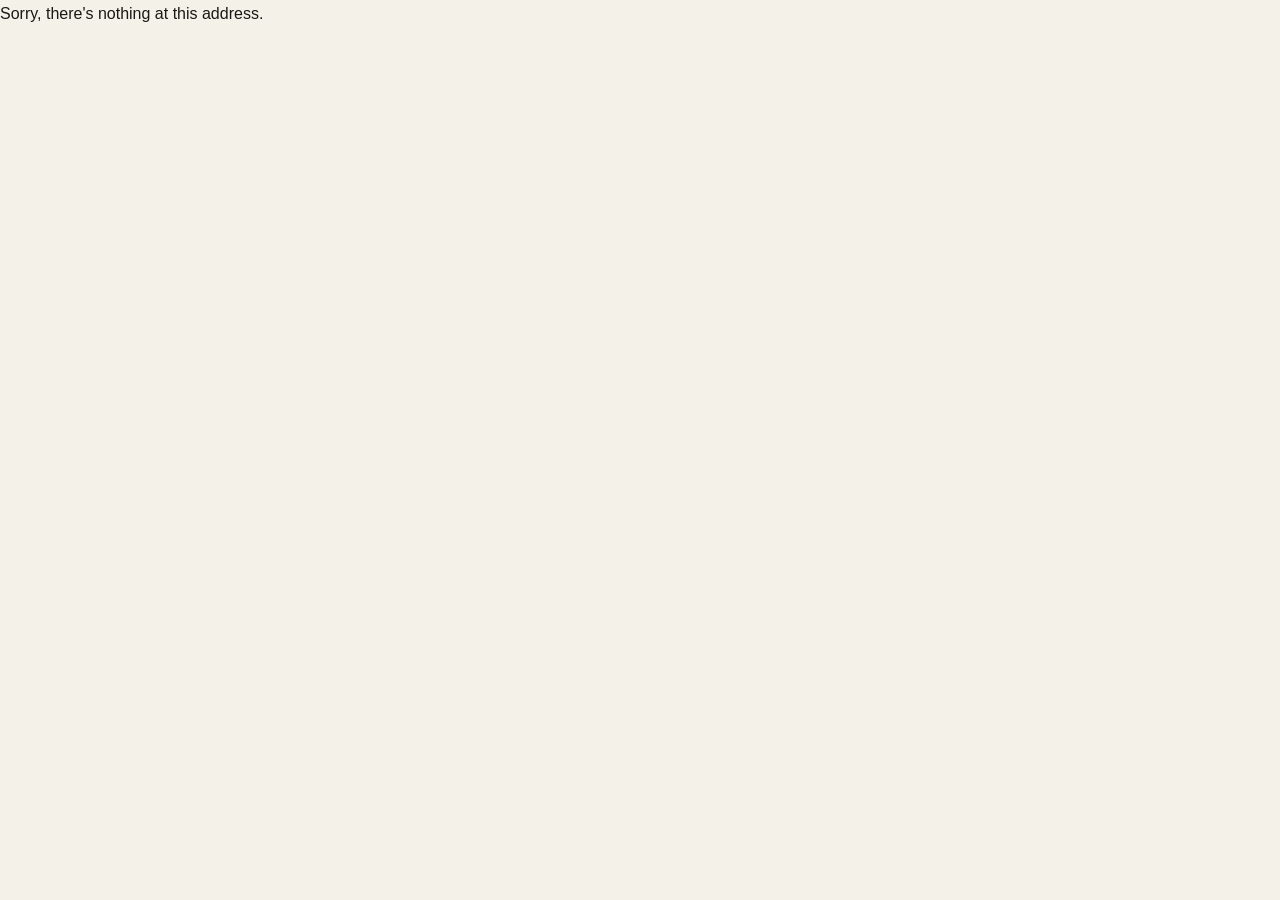
<file: WilliamMulrine/wwwroot/index.html>
<!DOCTYPE html>
<html lang="en">
<head>
    <meta charset="utf-8" />
    <meta name="viewport" content="width=device-width, initial-scale=1.0" />
    <meta name="description" content="William Mulrine — Senior Software Engineer specializing in C#, Azure, Kubernetes, and cloud-native architecture." />
    <meta name="author" content="William Mulrine" />

    <!-- Open Graph -->
    <meta property="og:title" content="William Mulrine — Senior Software Engineer" />
    <meta property="og:description" content="Cloud-native engineer with expertise in C#, Azure, Databricks, Kubernetes, and ETL pipeline architecture." />
    <meta property="og:type" content="website" />

    <title>William Mulrine — Senior Software Engineer</title>
    <base href="/" />

    <!-- Apply saved theme, disable scroll restoration, and strip hash before first paint -->
    <script>
        // Decode the SPA redirect from 404.html back into a real URL
        (function () {
            var redirect = sessionStorage.redirect;
            delete sessionStorage.redirect;
            if (redirect && redirect !== location.href) {
                history.replaceState(null, null, redirect);
            }
        })();
    </script>
    <script>
        (function () {
            var t = localStorage.getItem('theme') || 'light';
            document.documentElement.setAttribute('data-theme', t);
            if (history.scrollRestoration) {
                history.scrollRestoration = 'manual';
            }
            if (window.location.hash) {
                history.replaceState(null, '', window.location.pathname + window.location.search);
            }
        })();
    </script>

    <link rel="stylesheet" href="css/app.css" />
</head>
<body>
    <div id="app">
        <!-- Loading state while Blazor initializes -->
        <div class="app-loading">
            Loading...
        </div>
    </div>

    <div id="blazor-error-ui" style="display:none">
        An unhandled error has occurred.
        <a href="" class="reload">Reload</a>
        <a class="dismiss">🗙</a>
    </div>

    <script>
        function toggleTheme() {
            var html = document.documentElement;
            var current = html.getAttribute('data-theme') || 'light';
            var next = current === 'dark' ? 'light' : 'dark';
            html.setAttribute('data-theme', next);
            localStorage.setItem('theme', next);
        }

</script>

    <script src="_framework/blazor.webassembly.js"></script>
</body>
</html>
</file>
<file: WilliamMulrine/wwwroot/css/app.css>
/* ===================================================
   WILLIAM MULRINE — RESUME STYLES
   Light: Retro-code aesthetic (default)
   Dark:  Editorial amber (toggle)
   =================================================== */

@import url('https://fonts.googleapis.com/css2?family=DM+Serif+Display:ital@0;1&family=DM+Mono:ital,wght@0,300;0,400;0,500;1,300&family=Lora:ital,wght@0,400;0,600;1,400&display=swap');

/* ── TOKENS: LIGHT / RETRO CODE (default) ── */
:root {
    --bg:            #f4f1e8;
    --bg-card:       #fefefc;
    --bg-card-alt:   #edebe2;
    --border:        rgba(0,0,0,0.10);
    --border-hi:     rgba(0,0,0,0.22);
    --bg-tag:        rgba(0,0,0,0.04);
    --accent:        #1e7a3c;
    --accent-light:  #155929;
    --accent-dim:    rgba(30,122,60,0.08);
    --accent-border: rgba(30,122,60,0.25);
    --text-primary:  #1a1916;
    --text-secondary:#4a4640;
    --text-muted:    #7a7470;
    --font-display:  'DM Serif Display', serif;
    --font-body:     'Veranda', sans-serif;
    --font-mono:     'DM Mono', monospace;
    --radius:        2px;
    --transition:    200ms ease;
}

/* ── TOKENS: DARK ── */
[data-theme="dark"] {
    --bg:            #0e0e0e;
    --bg-card:       #141414;
    --bg-card-alt:   #181818;
    --border:        rgba(255,255,255,0.07);
    --border-hi:     rgba(255,255,255,0.14);
    --bg-tag:        rgba(255,255,255,0.04);
    --accent:        #c9893a;
    --accent-light:  #e0a85a;
    --accent-dim:    rgba(201,137,58,0.15);
    --accent-border: rgba(201,137,58,0.3);
    --text-primary:  #f0ece4;
    --text-secondary:#9a9490;
    --text-muted:    #b37d27;
    --radius:        4px;
}

/* ── LOADING SCREEN ── */
.app-loading {
    display: flex;
    align-items: center;
    justify-content: center;
    height: 100vh;
    background: var(--bg);
    font-family: 'DM Mono', monospace;
    font-size: 0.75rem;
    letter-spacing: 0.2em;
    text-transform: uppercase;
    color: var(--text-muted);
}

/* ── RESET ── */
*, *::before, *::after { box-sizing: border-box; margin: 0; padding: 0; }
html { scroll-behavior: smooth; }
body {
    background: var(--bg);
    color: var(--text-primary);
    font-family: var(--font-body);
    font-size: 16px;
    line-height: 1.7;
    -webkit-font-smoothing: antialiased;
    transition: background var(--transition), color var(--transition);
}
a { color: var(--accent); text-decoration: none; transition: color var(--transition); }
a:hover { color: var(--accent-light); }

/* ── GRID BACKGROUND ── */
.bg-grid {
    position: fixed;
    inset: 0;
    z-index: 0;
    pointer-events: none;
    opacity: 0.5;
    background-image: linear-gradient(var(--border) 1px, transparent 1px);
    background-size: 100% 28px;
    mask-image: radial-gradient(ellipse 80% 50% at 50% 0%, black 0%, transparent 80%);
}

[data-theme="dark"] .bg-grid {
    opacity: 0.4;
    background-image: linear-gradient(var(--border) 1px, transparent 1px);
    background-size: 100% 48px;
    mask-image: radial-gradient(ellipse 70% 40% at 50% 0%, black 0%, transparent 70%);
}

/* ── SHELL ── */
.resume-shell {
    position: relative;
    z-index: 1;
    min-height: 100vh;
    max-width: 1040px;
    margin: 0 auto;
    padding: 0 2rem;
}

/* ── HEADER ── */
.resume-header {
    position: sticky;
    top: 0;
    z-index: 100;
    background: var(--bg);
    padding: 0.75rem 0;
    border-bottom: 1px solid var(--border);
    animation: fadeDown 0.4s ease forwards;
}

.header-inner {
    display: flex;
    align-items: center;
    justify-content: space-between;
    gap: 2rem;
    flex-wrap: wrap;
}

.header-name-block {
    display: flex;
    flex-direction: row;
    align-items: center;
    gap: 0.75rem;
}

.name {
    font-family: 'Verdana', 'Geneva', sans-serif;
    font-size: 1.2rem;
    line-height: 1;
    letter-spacing: -0.01em;
    color: var(--text-primary);
}

.title-tag {
    font-family: var(--font-mono);
    font-size: 0.68rem;
    letter-spacing: 0.14em;
    text-transform: uppercase;
    color: var(--accent);
    border: 1px solid var(--accent);
    padding: 0.2rem 0.55rem;
    border-radius: var(--radius);
    white-space: nowrap;
}

.header-nav {
    display: flex;
    gap: 1.5rem;
    align-items: center;
}

.header-nav a {
    font-family: var(--font-mono);
    font-size: 0.72rem;
    letter-spacing: 0.1em;
    text-transform: uppercase;
    color: var(--text-secondary);
}
.header-nav a:hover { color: var(--accent-light); }

.header-contact {
    margin-top: 0.35rem;
    font-family: var(--font-mono);
    font-size: 0.68rem;
    color: var(--text-muted);
    letter-spacing: 0.04em;
    display: flex;
    gap: 0.5rem;
    align-items: center;
    flex-wrap: wrap;
}
.dot { color: var(--accent); opacity: 0.5; }

.header-downloads { margin-left: auto; display: flex; gap: 0.5rem; align-items: center; }


.download-link {
    font-family: var(--font-mono);
    font-size: 0.7rem;
    letter-spacing: 0.1em;
    color: var(--text-muted);
    background: none;
    border: 1px solid var(--border);
    border-radius: var(--radius);
    padding: 0.22rem 0.6rem;
    cursor: pointer;
    transition: color var(--transition), border-color var(--transition);
    line-height: 1.5;
    white-space: nowrap;
}
.download-link:hover {
    color: var(--accent);
    border-color: var(--accent);
}

.download-link--styled {
    font-family: var(--font-mono);
    font-size: 0.7rem;
    letter-spacing: 0.1em;
    color: var(--text-muted);
    background: none;
    border: 1px solid var(--border);
    border-radius: var(--radius);
    padding: 0.22rem 0.6rem;
    cursor: pointer;
    transition: color var(--transition), border-color var(--transition);
    line-height: 1.5;
    white-space: nowrap;
}
.download-link--styled:hover {
    color: var(--accent);
    border-color: var(--accent);
}

/* ── THEME TOGGLE ── */
.theme-toggle {
    font-family: var(--font-mono);
    font-size: 0.7rem;
    letter-spacing: 0.1em;
    color: var(--text-muted);
    background: none;
    border: 1px solid var(--border);
    border-radius: var(--radius);
    padding: 0.22rem 0.6rem;
    cursor: pointer;
    transition: color var(--transition), border-color var(--transition);
    line-height: 1.5;
    white-space: nowrap;
}
.theme-toggle:hover {
    color: var(--accent);
    border-color: var(--accent);
}

.show-on-dark  { display: none; }
[data-theme="dark"] .show-on-light { display: none; }
[data-theme="dark"] .show-on-dark  { display: inline; }

/* ── MAIN ── */
.resume-main {
    padding: 4rem 0 6rem;
    display: flex;
    flex-direction: column;
    gap: 5rem;
}

/* ── SECTION ── */
.section {
    display: grid;
    grid-template-columns: 200px 1fr;
    gap: 0 3rem;
    scroll-margin-top: 4rem;
}

.section-label {
    font-family: var(--font-mono);
    font-size: 0.7rem;
    letter-spacing: 0.2em;
    text-transform: uppercase;
    color: var(--accent);
    padding-top: 0.35rem;
    position: sticky;
    top: 4.5rem;
    height: fit-content;
}

.section-label::before {
    content: '// ';
    opacity: 0.45;
    letter-spacing: 0;
    text-transform: none;
}
[data-theme="dark"] .section-label::before {
    content: '';
}

.section-content {
    display: flex;
    flex-direction: column;
    gap: 2rem;
}

/* ── JOB CARD ── */
.job-card {
    display: grid;
    grid-template-columns: 200px 1fr;
    gap: 0 2rem;
    padding: 1.75rem;
    background: var(--bg-card);
    border: 1px solid var(--border);
    border-radius: var(--radius);
}

.job-meta {
    display: flex;
    flex-direction: column;
    gap: 0.3rem;
    padding-top: 0.15rem;
}

.job-company {
    font-family: var(--font-mono);
    font-size: 0.8rem;
    font-weight: 500;
    color: var(--accent);
    letter-spacing: 0.05em;
}
.job-location {
    font-family: var(--font-mono);
    font-size: 0.7rem;
    color: var(--text-muted);
}
.job-date {
    font-family: var(--font-mono);
    font-size: 0.68rem;
    color: var(--text-muted);
    margin-top: 0.5rem;
    line-height: 1.5;
}

.job-title {
    font-family: var(--font-display);
    font-size: 1.3rem;
    font-weight: 400;
    color: var(--text-primary);
    margin-bottom: 1rem;
}

/* ── STINTS (multi-role within one company) ── */
.stint-divider {
    grid-column: 1 / -1;
    margin: 0.5rem 0;
}

.job-bullets {
    list-style: none;
    display: flex;
    flex-direction: column;
    gap: 0.55rem;
}
.job-bullets li {
    font-size: 0.9rem;
    color: var(--text-secondary);
    padding-left: 1.1rem;
    position: relative;
    line-height: 1.65;
}
.job-bullets li::before {
    content: '—';
    position: absolute;
    left: 0;
    color: var(--accent);
    opacity: 0.5;
    font-size: 0.75rem;
    top: 0.25rem;
}

/* ── PROJECT CARD ── */
.project-card {
    padding: 1.75rem;
    background: var(--bg-card);
    border: 1px solid var(--border);
    border-radius: var(--radius);
    display: flex;
    flex-direction: column;
    gap: 1.25rem;
    transition: border-color var(--transition);
}
.project-card:hover { border-color: var(--border-hi); }

.project-header { display: flex; flex-direction: column; gap: 0.3rem; }
.project-name {
    font-family: var(--font-display);
    font-size: 1.6rem;
    font-weight: 400;
    color: var(--text-primary);
}
.project-sub {
    font-family: var(--font-mono);
    font-size: 0.72rem;
    letter-spacing: 0.1em;
    text-transform: uppercase;
    color: var(--accent);
}

/* ── IMPACT BAR ── */
.impact-bar {
    margin-top: 0.5rem;
    padding: 1.5rem;
    background: var(--accent-dim);
    border: 1px solid var(--accent-border);
    border-radius: var(--radius);
    display: flex;
    flex-direction: column;
    gap: 1rem;
}

.impact-label {
    font-family: var(--font-mono);
    font-size: 0.65rem;
    letter-spacing: 0.2em;
    text-transform: uppercase;
    color: var(--accent-light);
}

.impact-stats {
    display: flex;
    gap: 3rem;
    flex-wrap: wrap;
}

.stat-block {
    display: flex;
    flex-direction: column;
    gap: 0.15rem;
}

.stat-value {
    font-family: var(--font-display);
    font-size: 2.5rem;
    line-height: 1;
    color: var(--accent-light);
}

.stat-label {
    font-family: var(--font-mono);
    font-size: 0.68rem;
    color: var(--text-secondary);
    letter-spacing: 0.05em;
}

.impact-note {
    font-size: 0.85rem;
    color: var(--text-secondary);
    font-style: italic;
    border-top: 1px solid var(--accent-border);
    padding-top: 0.75rem;
}

/* ── SKILLS ── */
.skills-grid {
    display: grid;
    grid-template-columns: repeat(auto-fill, minmax(280px, 1fr));
    gap: 1.25rem;
}

.skill-group {
    padding: 1.25rem 1.5rem;
    background: var(--bg-card);
    border: 1px solid var(--border);
    border-radius: var(--radius);
    display: flex;
    flex-direction: column;
    gap: 0.75rem;
    transition: border-color var(--transition);
}
.skill-group:hover { border-color: var(--border-hi); }

.skill-category {
    font-family: var(--font-mono);
    font-size: 0.68rem;
    letter-spacing: 0.16em;
    text-transform: uppercase;
    color: var(--accent);
}

.skill-tags {
    display: flex;
    flex-wrap: wrap;
    gap: 0.4rem;
}

.skill-tag {
    font-family: var(--font-mono);
    font-size: 0.72rem;
    color: var(--text-secondary);
    background: var(--bg-tag);
    border: 1px solid var(--border);
    border-radius: 2px;
    padding: 0.2rem 0.5rem;
    transition: background var(--transition), color var(--transition), border-color var(--transition);
}
.skill-tag:hover {
    background: var(--accent-dim);
    color: var(--accent-light);
    border-color: var(--accent-border);
}

/* ── EDUCATION ── */
.edu-card {
    display: grid;
    grid-template-columns: 200px 1fr;
    gap: 0 2rem;
    padding: 1.75rem;
    background: var(--bg-card);
    border: 1px solid var(--border);
    border-radius: var(--radius);
}

/* ── FOOTER ── */
.resume-footer {
    text-align: center;
    padding: 2rem 0;
    border-top: 1px solid var(--border);
    font-family: var(--font-mono);
    font-size: 0.7rem;
    color: var(--text-muted);
    letter-spacing: 0.1em;
    display: flex;
    justify-content: center;
    gap: 0.75rem;
    align-items: center;
}

/* ── ANIMATIONS ── */
@keyframes fadeDown {
    from { opacity: 0; transform: translateY(-16px); }
    to   { opacity: 1; transform: translateY(0); }
}

@keyframes fadeUp {
    from { opacity: 0; transform: translateY(20px); }
    to   { opacity: 1; transform: translateY(0); }
}

.fade-in {
    animation: fadeUp 0.6s ease both;
}

.section:nth-child(1) .fade-in { animation-delay: 0.1s; }
.section:nth-child(2) .fade-in { animation-delay: 0.15s; }
.section:nth-child(3) .fade-in { animation-delay: 0.2s; }
.section:nth-child(4) .fade-in { animation-delay: 0.25s; }

/* ── RESPONSIVE ── */
@media (max-width: 768px) {
    .section {
        grid-template-columns: 1fr;
        gap: 1rem;
    }
    .section-label {
        position: static;
        border-bottom: 1px solid var(--border);
        padding-bottom: 0.5rem;
    }
    .job-card, .edu-card {
        grid-template-columns: 1fr;
        gap: 1rem;
    }
    .job-meta { flex-direction: row; flex-wrap: wrap; gap: 0.5rem 1rem; }
    .job-date { margin-top: 0; }
    .header-inner { flex-direction: column; align-items: flex-start; }
    .header-nav { gap: 1rem; flex-wrap: wrap; }
    .impact-stats { gap: 1.5rem; }
    .stat-value { font-size: 2rem; }
}

@media (max-width: 480px) {
    .resume-shell { padding: 0 1rem; }
    .header-contact { display: none; }
}

@media print {
    @page { margin: 0.5in 0.6in; size: letter; }

    html, body, #app { min-height: 0; height: auto; margin: 0; padding: 0; font-size: 13px; }

    .bg-grid,
    .header-nav,
    .header-downloads,
    .resume-footer { display: none; }

    .resume-shell {
        min-height: 0;
        max-width: 100%;
        padding: 0;
    }

    .resume-header {
        position: static;
        border-bottom: 1px solid #ccc;
        animation: none;
        opacity: 1;
        transform: none;
        padding: 0.4rem 0 0.5rem;
    }

    .header-inner {
        flex-wrap: nowrap;
        gap: 1rem;
    }

    .header-name-block {
        gap: 0.5rem;
    }

    .name { font-size: 1.05rem; }

    .title-tag {
        font-size: 0.6rem;
        padding: 0.15rem 0.4rem;
    }

    .header-contact {
        margin-top: 0.2rem;
        font-size: 0.62rem;
    }

    .fade-in {
        animation: none;
        opacity: 1;
        transform: none;
    }

    .resume-main {
        padding: 0;
        gap: 1.25rem;
    }

    .section {
        scroll-margin-top: 0;
        gap: 0 2rem;
        break-inside: avoid;
    }

    .section-label {
        position: static;
        font-size: 0.62rem;
        padding-top: 0.2rem;
    }

    .section-content { gap: 0.75rem; }

    .job-card {
        padding: 0.85rem 1rem;
        gap: 0 1.25rem;
        break-inside: avoid;
        border: 1px solid #ccc;
        grid-template-columns: 160px 1fr;
    }

    .job-company { font-size: 0.72rem; }
    .job-location { font-size: 0.62rem; }
    .job-date { font-size: 0.6rem; margin-top: 0.25rem; }

    .job-title {
        font-size: 1rem;
        margin-bottom: 0.5rem;
    }

    .job-bullets { gap: 0.3rem; }
    .job-bullets li {
        font-size: 0.78rem;
        line-height: 1.45;
        padding-left: 0.9rem;
    }

    .stint-divider { margin: 0.25rem 0; }

    .project-card {
        padding: 0.85rem 1rem;
        gap: 0.75rem;
        break-inside: avoid;
        border: 1px solid #ccc;
    }

    .project-name { font-size: 1.1rem; }
    .project-sub  { font-size: 0.62rem; }

    .impact-bar {
        padding: 0.75rem 1rem;
        gap: 0.5rem;
    }

    .impact-stats { gap: 2rem; }
    .stat-value   { font-size: 1.6rem; }
    .stat-label   { font-size: 0.6rem; }
    .impact-label { font-size: 0.58rem; }

    .skills-grid {
        grid-template-columns: repeat(auto-fill, minmax(220px, 1fr));
        gap: 0.6rem;
    }

    .skill-group {
        padding: 0.65rem 0.85rem;
        gap: 0.4rem;
        break-inside: avoid;
        border: 1px solid #ccc;
    }

    .skill-category { font-size: 0.6rem; }
    .skill-tags     { gap: 0.25rem; }
    .skill-tag      { font-size: 0.62rem; padding: 0.1rem 0.35rem; }

    .edu-card {
        padding: 0.85rem 1rem;
        gap: 0 1.25rem;
        break-inside: avoid;
        border: 1px solid #ccc;
        grid-template-columns: 160px 1fr;
    }
}
</file>
